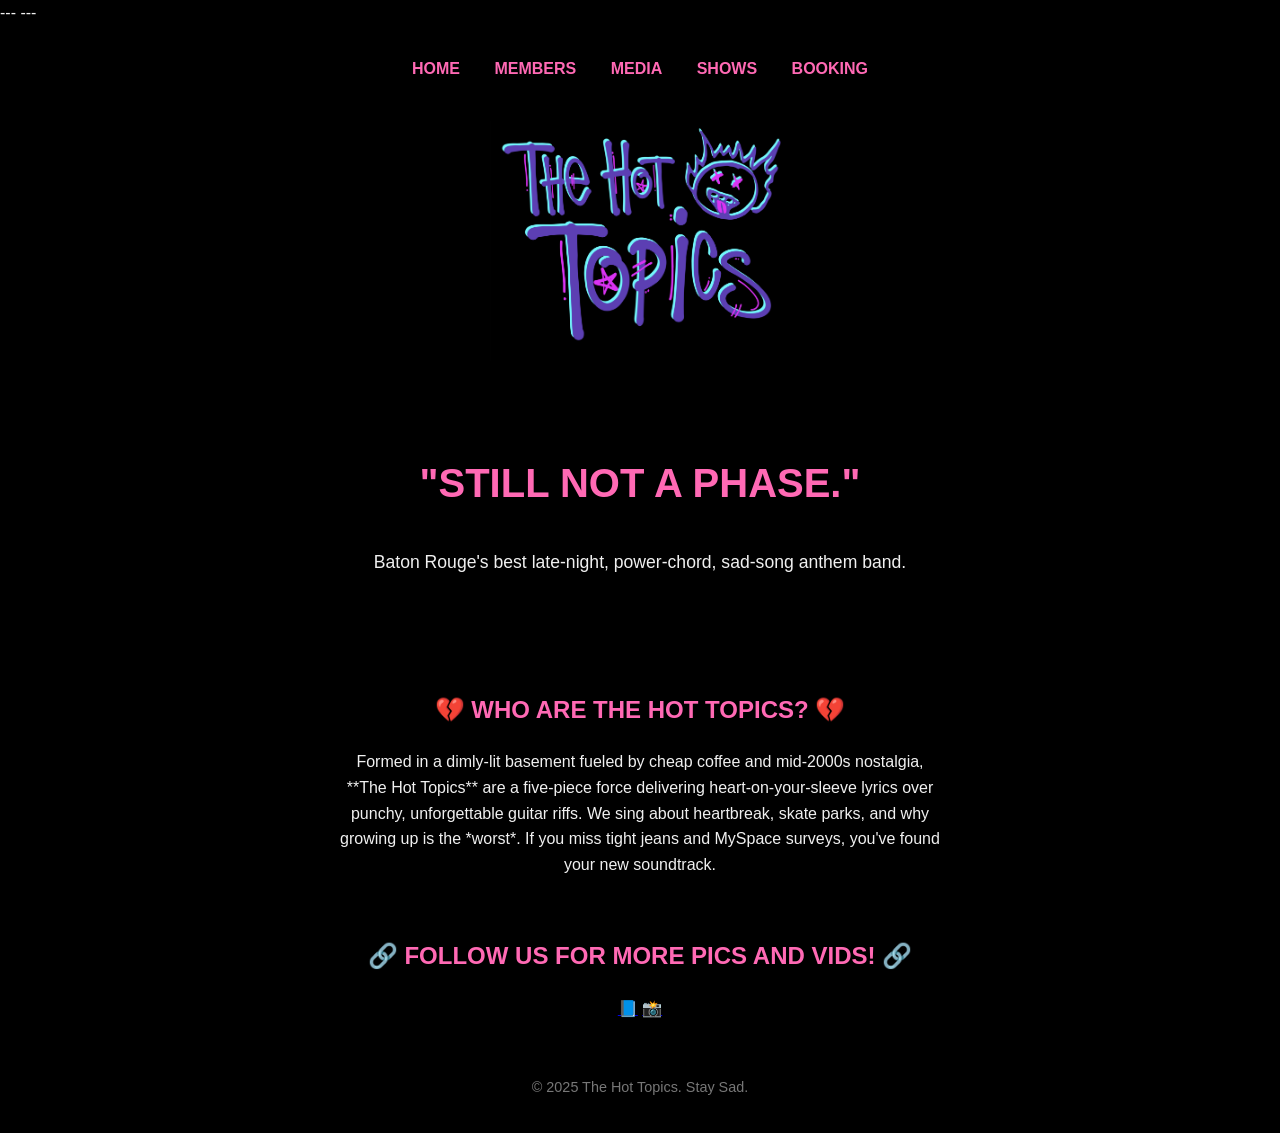
<file: index.html>
---
---
<!DOCTYPE html>
<html lang="en">
<head>
    <meta charset="UTF-8">
    <meta name="viewport" content="width=device-width, initial-scale=1.0">
    <title>The Hot Topics - Still Not a Phase</title>
    <link rel="stylesheet" href="/styles.css"> </head>
<body>

    <header>
        <div class="container">
            <nav>
                <a href="/">Home</a>
                <a href="/members/">Members</a>
                <a href="/media/">Media</a>
    		    <a href="/shows/">Shows</a>
    		    <a href="/booking/">Booking</a>
            </nav>
        </div>
    </header>

    <section class="hero">
        <div class="container">
            <h1 style="display: none;">THE HOT TOPICS</h1>
            <h2 style="color: #ff69b4; font-size: 2.5em; margin-top: 300px;">"STILL NOT A PHASE."</h2>
            <p style="font-size: 1.1em;">Baton Rouge's best late-night, power-chord, sad-song anthem band.</p>
        </div>
    </section>
    
    <section id="about" class="container">
        <h2>💔 Who Are The Hot Topics? 💔</h2>
        <p style="text-align: center; max-width: 600px; margin: 0 auto;">
            Formed in a dimly-lit basement fueled by cheap coffee and mid-2000s nostalgia, **The Hot Topics** are a five-piece force delivering heart-on-your-sleeve lyrics over punchy, unforgettable guitar riffs. We sing about heartbreak, skate parks, and why growing up is the *worst*. If you miss tight jeans and MySpace surveys, you've found your new soundtrack.
        </p>
    </section>

    <section id="follow" class="container" style="text-align: center;">
        <h2>🔗 Follow us for more Pics and Vids! 🔗</h2>
        <div class="social-links">
            <a href="https://facebook.com/thehottopicsband" target="_blank" title="Facebook">📘</a>
            <a href="https://instagram.com/thehottopicsband" target="_blank" title="Instagram">📸</a>
        </div>
    </section>

    <footer>
        <p>&copy; 2025 The Hot Topics. Stay Sad.</p>
    </footer>

</body>
</html>
</file>
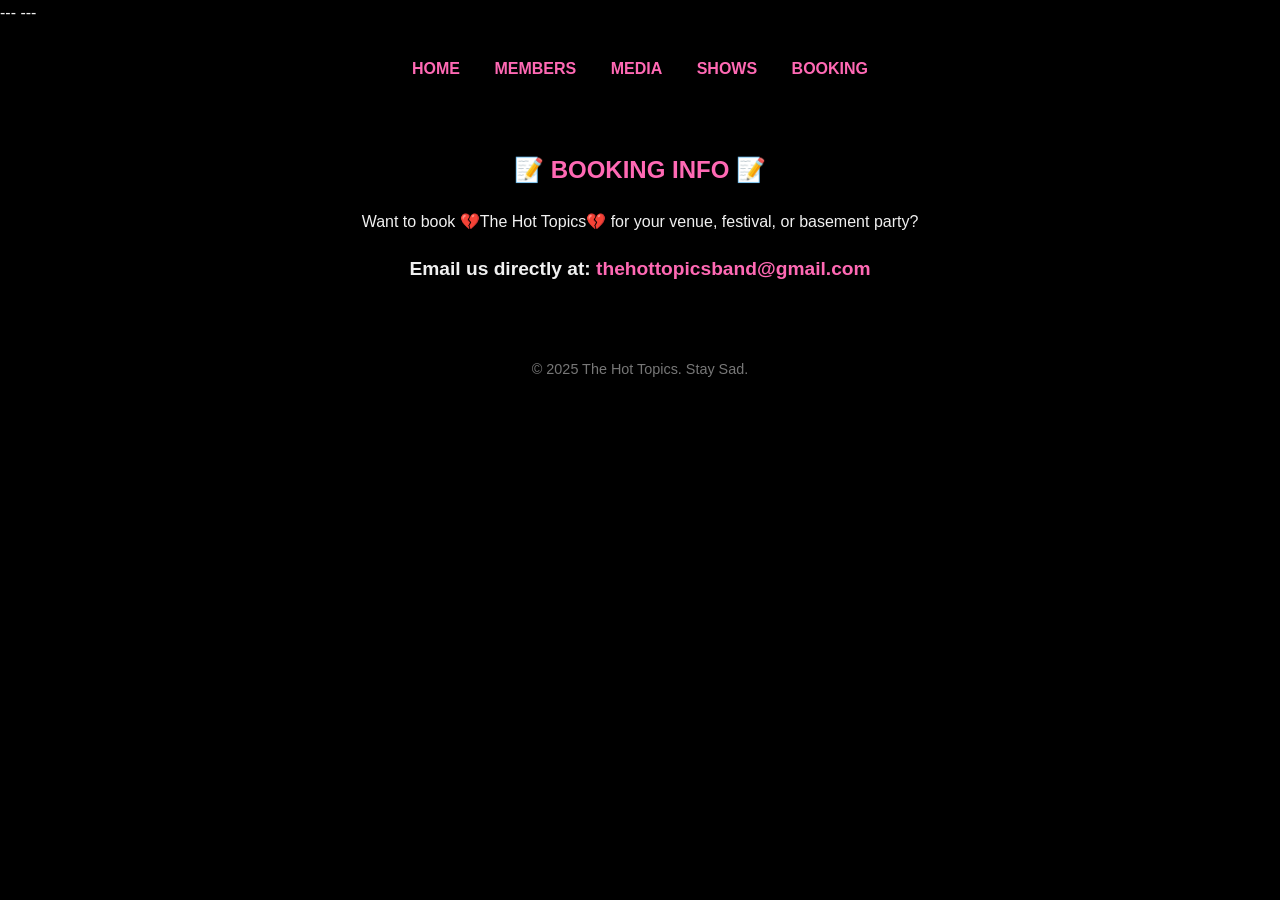
<file: booking.html>
---
---
<!DOCTYPE html>
<html lang="en">
<head>
    <meta charset="UTF-8">
    <meta name="viewport" content="width=device-width, initial-scale=1.0">
    <title>The Hot Topics - Booking</title>
    <link rel="stylesheet" href="/styles.css">
</head>
<body>
    <header>
        <div class="container">
            <nav>
                <a href="/">Home</a>
                <a href="/members/">Members</a>
                <a href="/media/">Media</a>
    		    <a href="/shows/">Shows</a>
    		    <a href="/booking/">Booking</a>
            </nav>
        </div>
    </header>
    
    <section id="booking" class="container" style="text-align: center;">
        <h2>📝 Booking Info 📝</h2>
        <p>Want to book 💔The Hot Topics💔 for your venue, festival, or basement party?</p>
        <p style="font-size: 1.2em; font-weight: bold;">
            Email us directly at: 
            <a href="mailto:tylermfontenot@gmail.com" style="color: #ff69b4; text-decoration: none;">thehottopicsband@gmail.com</a>
        </p>
    </section>

    <footer>
        <p>&copy; 2025 The Hot Topics. Stay Sad.</p>
    </footer>
</body>
</html>
</file>
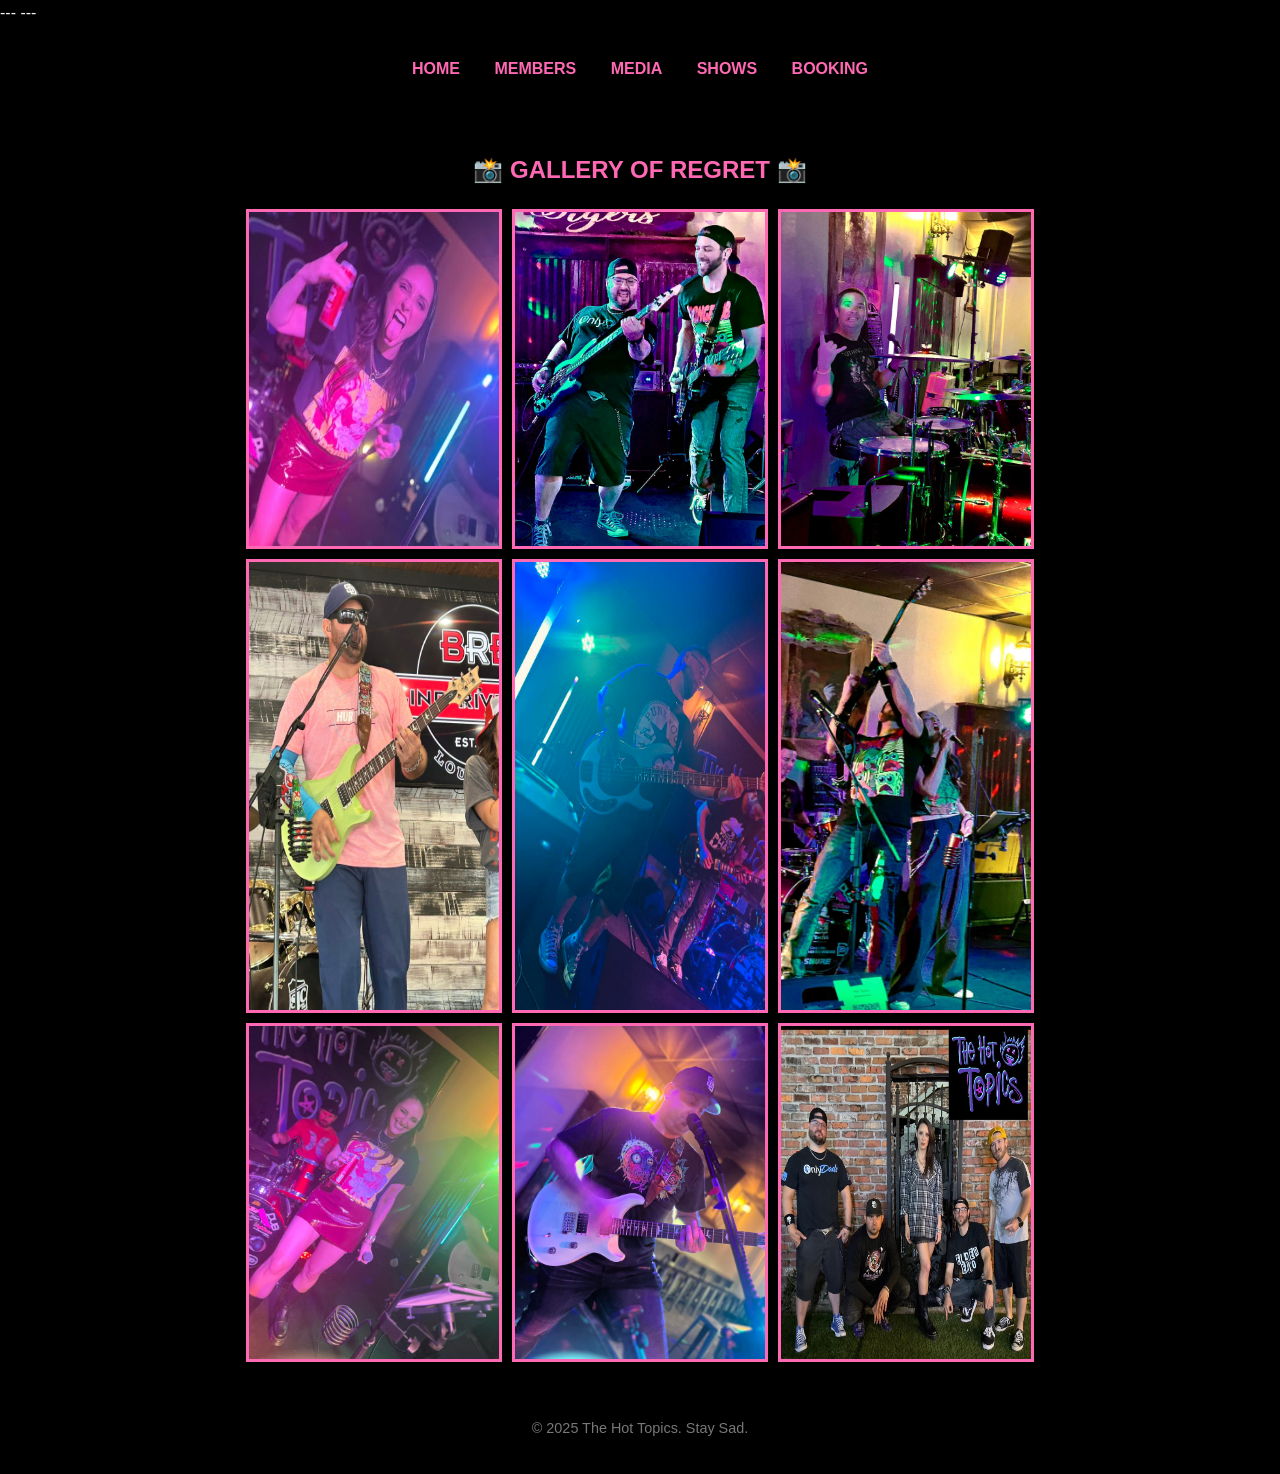
<file: media.html>
---
---
<!DOCTYPE html>
<html lang="en">
<head>
    <meta charset="UTF-8">
    <meta name="viewport" content="width=device-width, initial-scale=1.0">
    <title>The Hot Topics - Media</title>
    <link rel="stylesheet" href="/styles.css">
</head>
<body>
    <header>
        <div class="container">
            <nav>
                <a href="/">Home</a>
                <a href="/members/">Members</a>
                <a href="/media/">Media</a>
    		    <a href="/shows/">Shows</a>
    		    <a href="/booking/">Booking</a>
            </nav>
        </div>
    </header>

    <section id="media" class="container">
        <h2>📸 Gallery of Regret 📸</h2>
        <div class="gallery-grid">
            <img src="/pics/meghantongue.jpg" alt="Meghan">
            <img src="/pics/tylerdakotajam.jpg" alt="Tyler and Dakota">
            <img src="/pics/jeremy.jpg" alt="Jeremy">
            <img src="/pics/brandon.jpg" alt="Brandon">
            <img src="/pics/dakota.jpg" alt="Dakota">
            <img src="/pics/tylermeghanjam.jpg" alt="Tyler and Meghan">
            <img src="/pics/meghan2.jpg" alt="Meghan">
            <img src="/pics/brandon2.jpg" alt="Brandon">
            <img src="/pics/bandposed.jpg" alt="Band">
        </div>
    </section>

    <footer>
        <p>&copy; 2025 The Hot Topics. Stay Sad.</p>
    </footer>
</body>
</html>
</file>
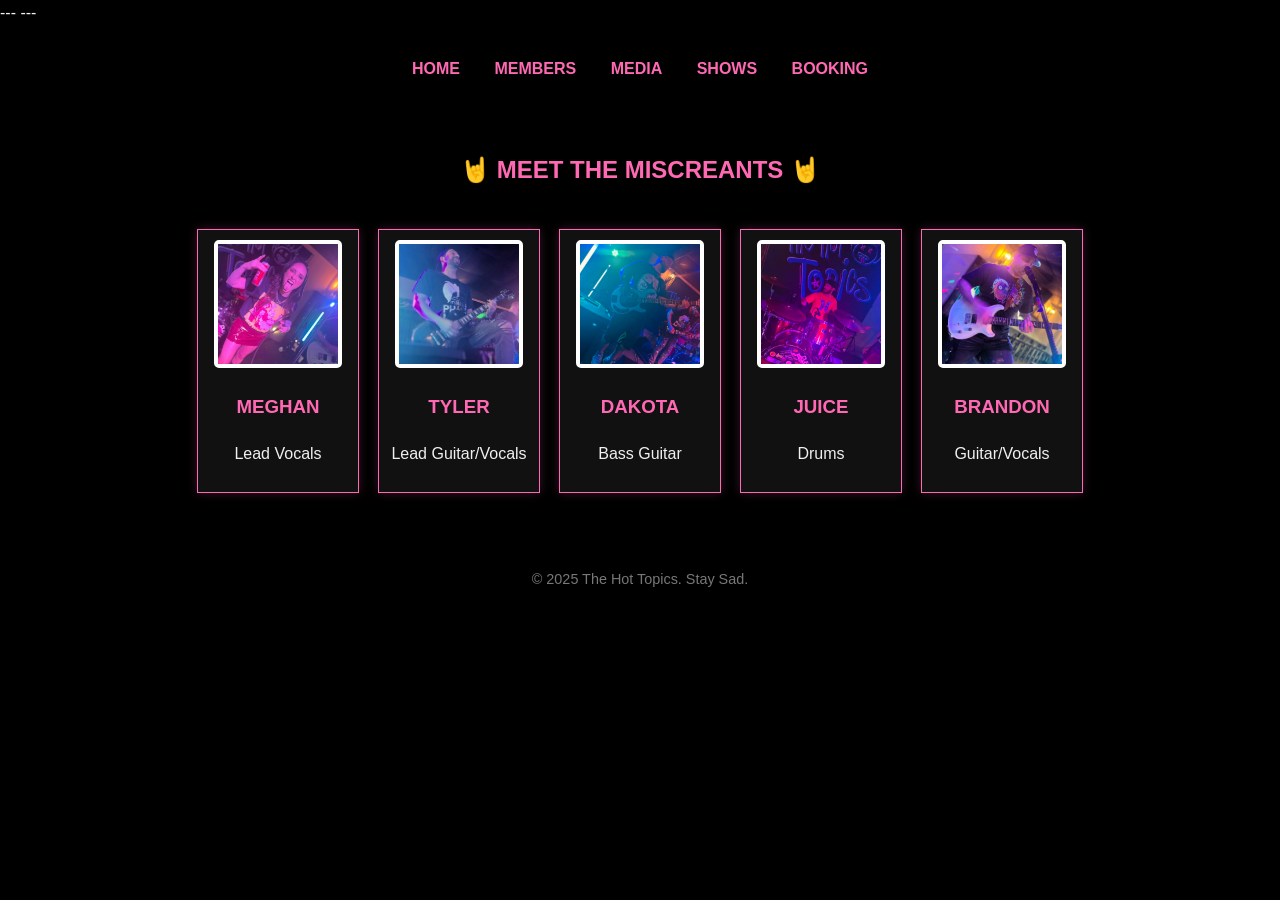
<file: members.html>
---
---
<!DOCTYPE html>
<html lang="en">
<head>
    <meta charset="UTF-8">
    <meta name="viewport" content="width=device-width, initial-scale=1.0">
    <title>The Hot Topics - Band Members</title>
    <link rel="stylesheet" href="/styles.css"> 
</head>
<body>

    <header>
        <div class="container">
            <nav>
                <a href="/">Home</a>
                <a href="/members/">Members</a>
                <a href="/media/">Media</a>
    		    <a href="/shows/">Shows</a>
    		    <a href="/booking/">Booking</a>
            </nav>
        </div>
    </header>

<section id="members" class="container">
        <h2>🤘 Meet the Miscreants 🤘</h2>
        
        <div class="member-grid">

            <div class="member-card">
                <img src="/pics/meghantongue.jpg" alt="Photo of Meghan"> 
                <h3>Meghan</h3>
                <p>Lead Vocals</p>
                </div>

            <div class="member-card">
                <img src="/pics/tyler2.jpg" alt="Photo of Tyler">
                <h3>Tyler</h3>
                <p>Lead Guitar/Vocals</p>
            </div>
            
            <div class="member-card">
                <img src="/pics/dakota.jpg" alt="Photo of Dakota">
                <h3>Dakota</h3>
                <p>Bass Guitar</p>
            </div>
            
            <div class="member-card">
                <img src="/pics/jeremy2.jpg" alt="Photo of Jeremy">
                <h3>Juice</h3>
                <p>Drums</p>
            </div>
            
            <div class="member-card">
                <img src="/pics/brandon2.jpg" alt="Photo of Brandon">
                <h3>Brandon</h3>
                <p>Guitar/Vocals</p>
            </div>
            
        </div>
    </section>

    <footer>
        <p>&copy; 2025 The Hot Topics. Stay Sad.</p>
    </footer>
</body>
</html>
</file>
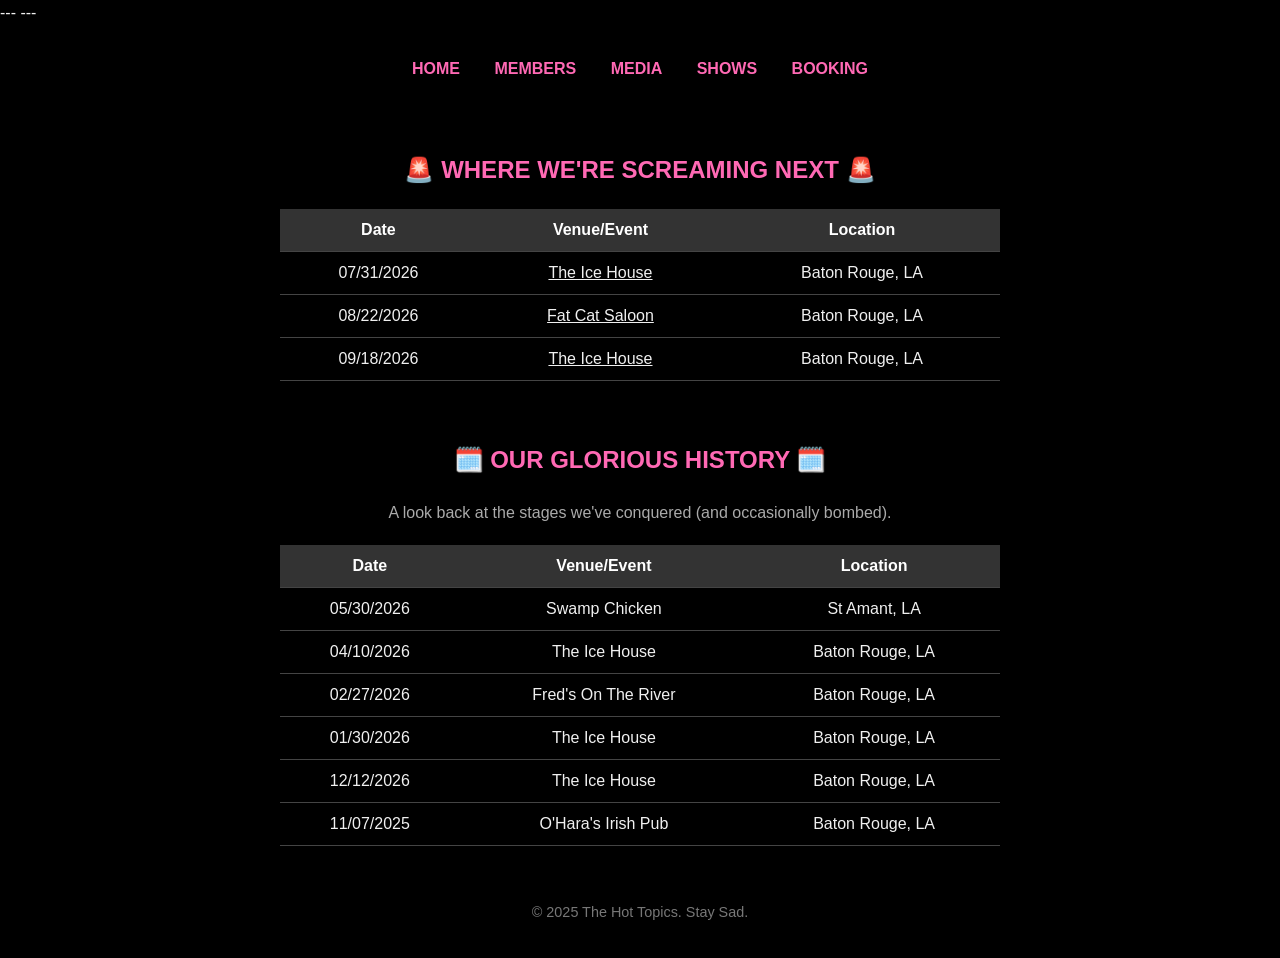
<file: shows.html>
---
---
<!DOCTYPE html>
<html lang="en">
<head>
    <meta charset="UTF-8">
    <meta name="viewport" content="width=device-width, initial-scale=1.0">
    <title>The Hot Topics - Shows</title>
    <link rel="stylesheet" href="/styles.css">
</head>
<body>
    <header>
        <div class="container">
            <nav>
                <a href="/">Home</a>
                <a href="/members/">Members</a>
                <a href="/media/">Media</a>
    		    <a href="/shows/">Shows</a>
    		    <a href="/booking/">Booking</a>
            </nav>
        </div>
    </header>

    <section id="shows" class="container">
        <h2>🚨 Where We're Screaming Next 🚨</h2>
        <table>
            <thead>
                <tr>
                    <th>Date</th>
                    <th>Venue/Event</th>
                    <th>Location</th>
                </tr>
            </thead>
            <tbody>
                <tr>
                    <td>07/31/2026</td>
                    <td><a href="https://www.facebook.com/IceHouseBatonRouge" target="_blank" style="color: #f0f0f0; text-decoration: underline;">The Ice House</a></td>
                    <td>Baton Rouge, LA</td>
                </tr>
                <tr>
                    <td>08/22/2026</td>
                    <td><a href="https://www.facebook.com/fatcatsaloon" target="_blank" style="color: #f0f0f0; text-decoration: underline;">Fat Cat Saloon</a></td>
                    <td>Baton Rouge, LA</td>
                </tr>
                <tr>
                    <td>09/18/2026</td>
                    <td><a href="https://www.facebook.com/IceHouseBatonRouge" target="_blank" style="color: #f0f0f0; text-decoration: underline;">The Ice House</a></td>
                    <td>Baton Rouge, LA</td>
                </tr>
            </tbody>
        </table>
    </section>
    
    <section id="past-shows" class="container">
        <h2>🗓️ Our Glorious History 🗓️</h2>
        <p style="text-align: center; color: #aaa;">A look back at the stages we've conquered (and occasionally bombed).</p>
        <table>
            <thead>
                <tr>
                    <th>Date</th>
                    <th>Venue/Event</th>
                    <th>Location</th>
                </tr>
            </thead>
            <tbody>
                <tr><td>05/30/2026</td><td>Swamp Chicken</td><td>St Amant, LA</td></tr>
                <tr><td>04/10/2026</td><td>The Ice House</td><td>Baton Rouge, LA</td></tr>
                <tr><td>02/27/2026</td><td>Fred's On The River</td><td>Baton Rouge, LA</td></tr>
                <tr><td>01/30/2026</td><td>The Ice House</td><td>Baton Rouge, LA</td></tr>
                <tr><td>12/12/2026</td><td>The Ice House</td><td>Baton Rouge, LA</td></tr>
                <tr><td>11/07/2025</td><td>O'Hara's Irish Pub</td><td>Baton Rouge, LA</td></tr>
            </tbody>
        </table>
    </section>

    <footer>
        <p>&copy; 2025 The Hot Topics. Stay Sad.</p>
    </footer>
</body>
</html>
</file>
<file: styles.css>
/* styles.css */

/* Basic Emo/Pop-Punk Styling */
body {
    font-family: 'Arial', sans-serif;
    background-color: #000000; /* Dark background */
    color: #f0f0f0; /* Light text */
    margin: 0;
    padding: 0;
    line-height: 1.6;
}

.container {
    max-width: 900px;
    margin: 0 auto;
    padding: 20px;
}

header {
    background-color: #000000;
    padding: 10px 0;
    text-align: center;
}

nav a {
    color: #ff69b4; /* Pink/Hot Pink accent */
    text-decoration: none;
    margin: 0 15px;
    font-weight: bold;
    text-transform: uppercase;
}

nav a:hover {
    color: #fff;
    text-decoration: underline;
}

section {
    padding: 40px 0;
    /* Removed dashed border */
}

h1, h2, h3 {
    text-align: center;
    color: #ff69b4; /* Hot Pink accent */
    text-transform: uppercase;
}

h1 {
    font-size: 3em;
    margin-bottom: 0.1em;
}

/* Hero Section (Logo Background) */
.hero {
    background-color: #000;
    min-height: 500px;
    padding: 20px 0;
    text-align: center;
    background-image: url('pics/hottopicslogo.jpg');
    background-repeat: no-repeat;
    background-position: center 10px;
    background-size: 300px auto;
}

/* Gallery and Media Section */
.gallery-grid {
    display: flex;
    gap: 10px;
    flex-wrap: wrap;
    justify-content: center;
}
.gallery-grid img {
    width: 48%; 
    max-width: 250px; 
    border: 3px solid #ff69b4;
}

/* Table Styling (Shows) */
table {
    width: 80%; /* Adjusted width for centering */
    border-collapse: collapse;
    margin-top: 20px;
    margin-left: auto;
    margin-right: auto;
    text-align: center;
}

th, td {
    padding: 12px;
    border-bottom: 1px solid #444;
    text-align: center; /* Ensures cell content is centered */
}

th {
    background-color: #333;
    color: #fff;
}

/* Footer Styling */
footer {
    text-align: center;
    padding: 20px 0;
    background-color: #000;
    font-size: 0.9em;
    color: #777;
}

/* Add these rules to your styles.css file */

.member-grid {
    display: flex; 
    justify-content: space-around; 
    flex-wrap: nowrap; /* Keep this to prevent vertical stacking */
    gap: 5px; /* Reduced gap between cards */
    padding: 20px 0;
    text-align: center;
    
    /* REMOVED: overflow-x: auto; to disable the scroll bar */
}

.member-card {
    background-color: #111; 
    padding: 10px 5px; /* Reduced padding */
    border: 1px solid #ff69b4;
    box-shadow: 0 0 10px rgba(255, 105, 180, 0.2); 
    
    /* ⬅️ CRITICAL: Reduced fixed width to ensure five fit across */
    flex: 0 0 150px; 
}

.member-card img {
    /* ⬅️ Reduced photo size */
    width: 120px; 
    height: 120px;
    object-fit: cover;
    border-radius: 5px; 
    border: 4px solid #fff; 
    margin-bottom: 5px;
}

/*  Grid - You need to add this if you implement the member section later */
/*
.member-grid {
    display: grid;
    grid-template-columns: repeat(5, 1fr); 
    gap: 10px;
    text-align: center;
    padding: 20px 0;
}
.member-card {
    background-color: #111;
    padding: 10px 5px;
    border: 1px solid #ff69b4;
}
.member-card img {
    width: 70px;
    height: 70px;
    object-fit: cover;
    border-radius: 50%;
    border: 3px solid #ff69b4;
    margin-bottom: 5px;
}
*/
</file>
